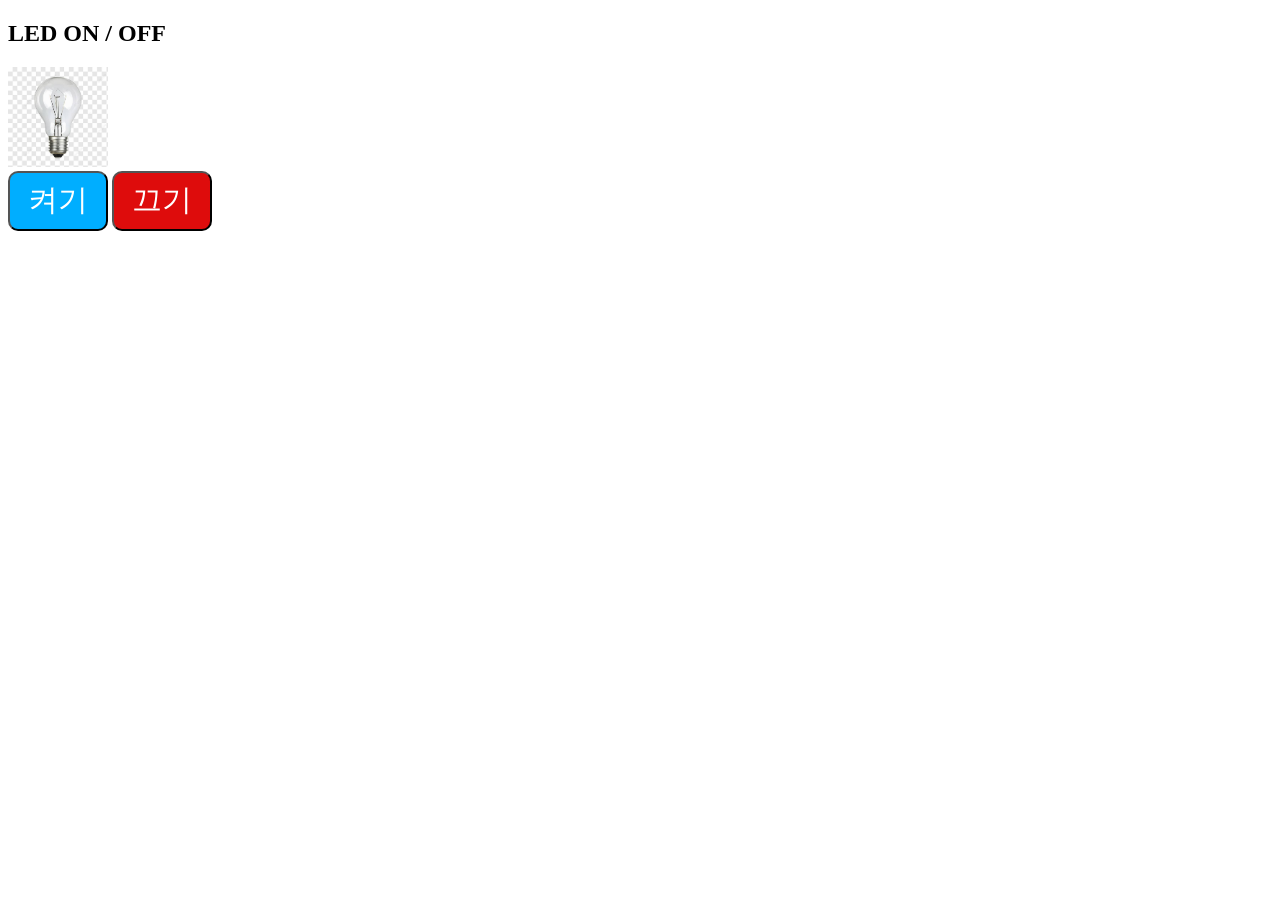
<file: templates/index.html>
<!DOCTYPE html>
<html lang="ko">
<head>
    <meta charset="UTF-8">
    <meta name="viewport" content="width=device-width, initial-scale=1.0">
    <title>LED ON / OFF</title>
    <link href="/static/index.css" rel="stylesheet">
</head>
<body>
    <div class="container text-center">
        <h2>LED ON / OFF</h2>
        <div>
            <!-- 초기 이미지는 offf.jpeg -->
            <img id="led" src="/static/offf.jpeg" width="100" alt="led">
        </div>
        <button id="on">켜기</button>
        <button id="off">끄기</button>
    </div>

    <!-- 1. jQuery 라이브러리를 먼저 로드 -->
    <script src="https://code.jquery.com/jquery-3.6.0.min.js"></script>
    <!-- 2. 그 다음 index.js 로드 -->
    <script src="/static/index.js"></script>
</body>
</html>
</file>
<file: static/index.css>
button{
    width: 100px;
    height: 60px;
    font-size: 30px;
    border-radius: 10px;
}

#on{
    background-color:rgb(0, 174, 255);
    color: white;
}

#off{
   background-color:rgb(222, 12, 12);
   color: white;
}
</file>
